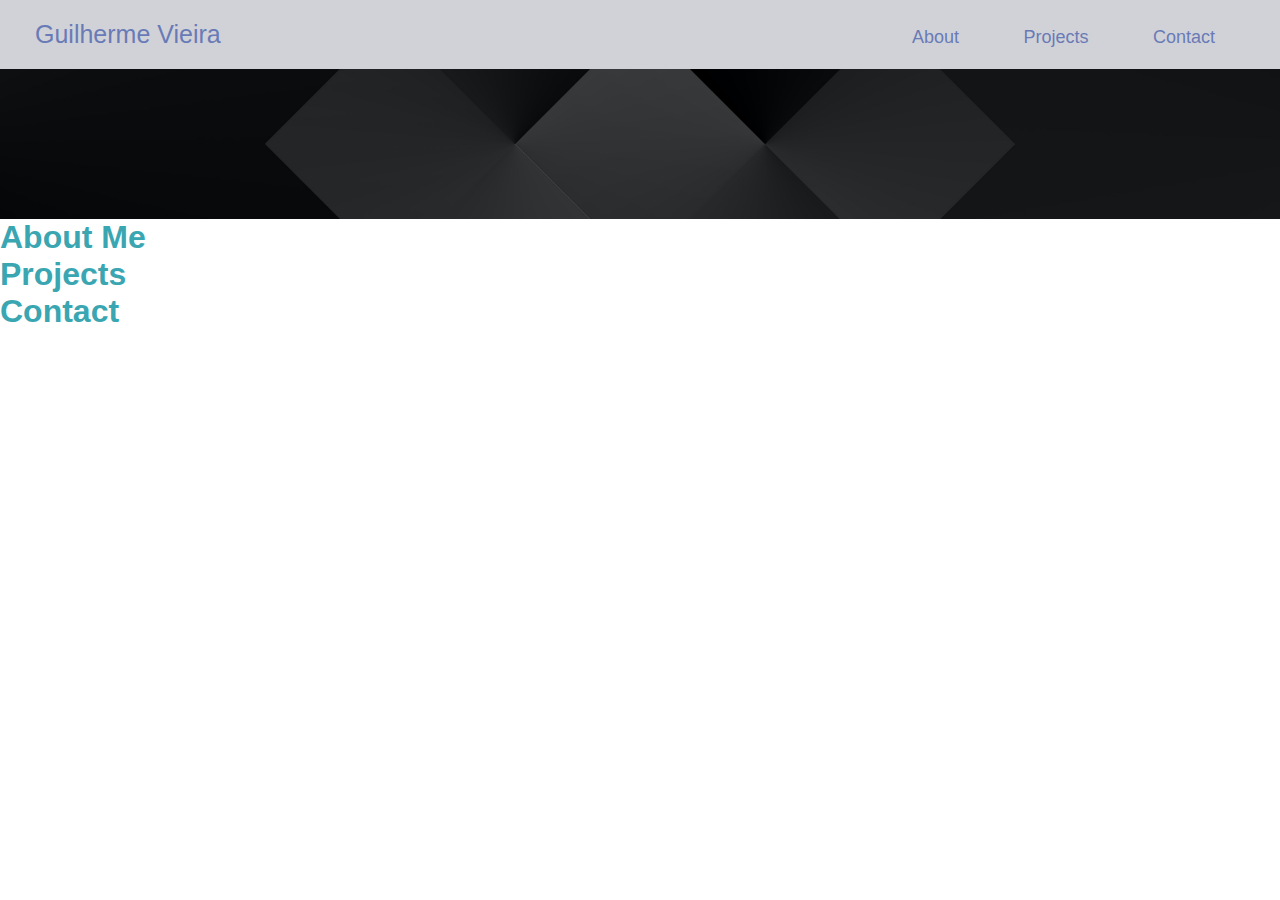
<file: index.html>
<!DOCTYPE html>
<html lang="en">
<head>
  <meta charset="UTF-8">
  <meta name="viewport" content="width=device-width, initial-scale=1">
  
  <title>Gui's Portfolio</title>
  <link rel="stylesheet" href="assets/style.css"/>

</head>

<body>
  <header> 
    <h1><a href="/">Guilherme Vieira</h1> 
    <nav>
        <ul>
            <li><a href="#About">About</a></li>
            <li><a href="#Projects">Projects</a></li>
            <li><a href="#Contact">Contact</a></li>
        </ul>   
    </nav>
</header>
<!-- Hero Section -->

  <section class="hero">
 
  </section>
<!-- About Section -->

  <section id="about">
    <h1>About Me</h1>
    
  </section>

<!-- Projects Section-->

  <section id="projects" class="indexes">
    <h1>Projects</h1>
  </section>

  <!-- Contact Section-->

  <section id="contact">
    <h1>Contact</h1>
  </section>
    
  </body>

</html>
</file>
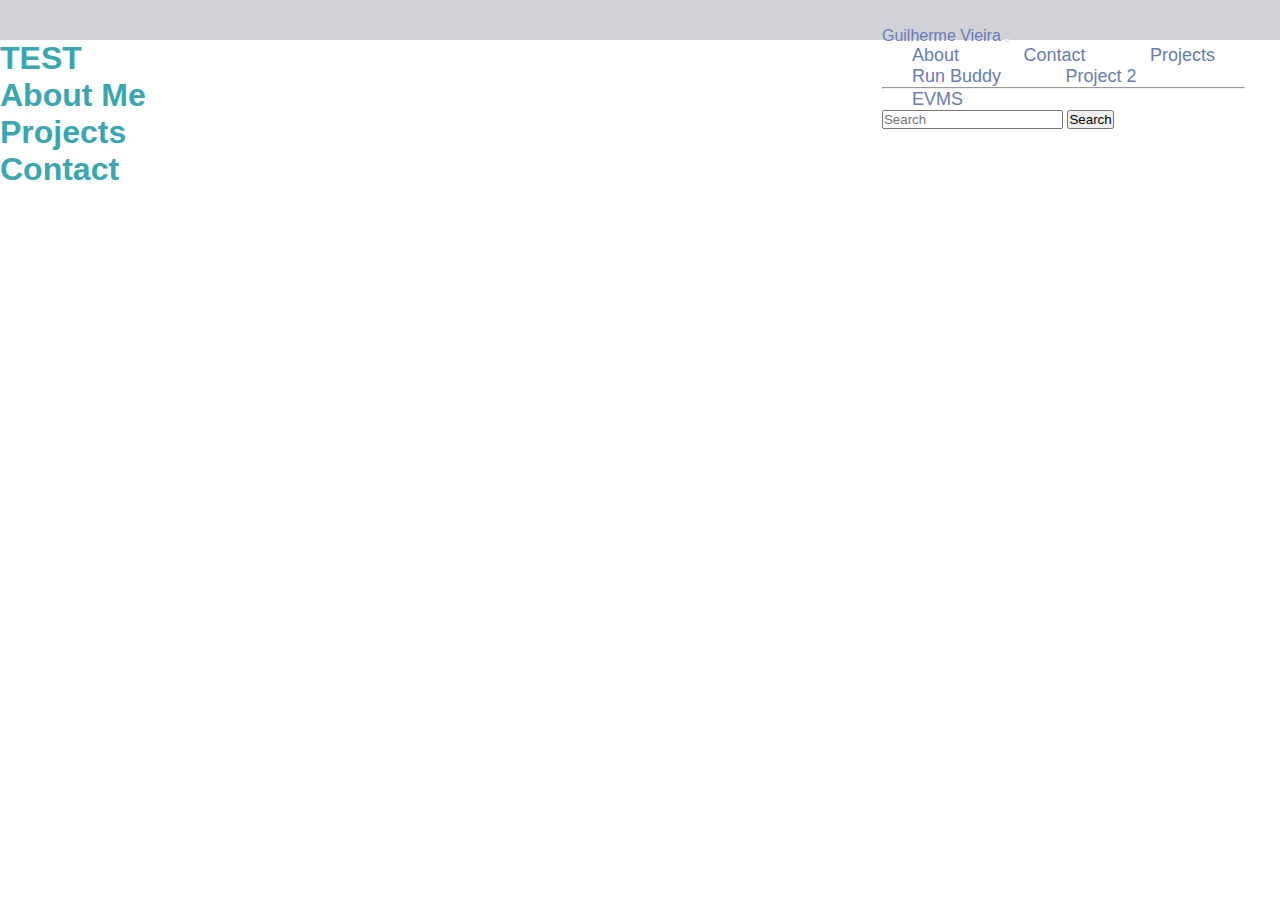
<file: index-bootstrap.html>
<!DOCTYPE html>
<html lang="en">
<head>
  <meta charset="UTF-8">
  <meta http-equiv="X-UA-Compatible" content="IE=edge">
  <meta name="viewport" content="width=device-width, initial-scale=1.0">
  
  <title>Gui's Portfolio</title>
  <link rel="stylesheet" href="assets/style.css"/>

</head>

<body>
  <header> 
    
    <!-- navbar template added -->
    
    <nav class="navbar navbar-expand-lg navbar-dark bg-dark">
      <div class="container-fluid">
        <a class="navbar-brand" href="#">Guilherme Vieira</a>
        <button class="navbar-toggler" type="button" data-bs-toggle="collapse" data-bs-target="#navbarSupportedContent" aria-controls="navbarSupportedContent" aria-expanded="false" aria-label="Toggle navigation">
          <span class="navbar-toggler-icon"></span>
        </button>
        <div class="collapse navbar-collapse" id="navbarSupportedContent">
          <ul class="navbar-nav me-auto mb-2 mb-lg-0">
            <li class="nav-item">
              <a class="nav-link active" aria-current="page" href="#about">About</a>
            </li>
            <li class="nav-item">
              <a class="nav-link" href="#contact">Contact</a>
            </li>
            <li class="nav-item dropdown">
              <a class="nav-link dropdown-toggle" href="#" id="navbarDropdown" role="button" data-bs-toggle="dropdown" aria-expanded="false">
                Projects
              </a>
              <ul class="dropdown-menu" aria-labelledby="navbarDropdown">
                <li><a class="dropdown-item" href="#">Run Buddy</a></li>
                <li><a class="dropdown-item" href="#">Project 2</a></li>
                <li><hr class="dropdown-divider"></li>
                <li><a class="dropdown-item" href="#">EVMS</a></li>
              </ul>
            </li>
          </ul>
          <form class="d-flex">
            <input class="form-control me-2" type="search" placeholder="Search" aria-label="Search">
            <button class="btn btn-outline-success" type="submit">Search</button>
          </form>
        </div>
      </div>
    </nav>
    <!-- linked Bootstrap 5.0 CSS library-->
    <link href="https://cdn.jsdelivr.net/npm/bootstrap@5.0.2/dist/css/bootstrap.min.css" rel="stylesheet" integrity="sha384-EVSTQN3/azprG1Anm3QDgpJLIm9Nao0Yz1ztcQTwFspd3yD65VohhpuuCOmLASjC" crossorigin="anonymous">
  </header>
<!-- Hero Section -->

  <section id="hero-vieira">
 <h1>TEST</h1>
  </section>
<!-- About Section -->

  <section id="about">
    <h1>About Me</h1>
    
  </section>

<!-- Projects Section-->

  <section id="projects">
    <h1>Projects</h1>
  </section>

  <!-- Contact Section-->

  <section id="contact">
    <h1>Contact</h1>
  </section>
    
  <!-- linked Bootstrap 5.0 JS library-->
  <script src="https://cdn.jsdelivr.net/npm/bootstrap@5.0.2/dist/js/bootstrap.bundle.min.js" integrity="sha384-MrcW6ZMFYlzcLA8Nl+NtUVF0sA7MsXsP1UyJoMp4YLEuNSfAP+JcXn/tWtIaxVXM" crossorigin="anonymous"></script>
</body>

</html>
</file>
<file: assets/style.css>
* {
  margin: 0;
  padding: 0;
  box-sizing: border-box;
}
body {
  color: #39a6b2;
  font-family:'Lucida Sans', 'Lucida Sans Regular', 'Lucida Grande', 'Lucida Sans Unicode', Geneva, Verdana, sans-serif;
    }
header {
  padding: 20px 35px;
  background-color: #d1d2d8;
}

header h1 {
  font-weight:lighter;
  font-size: 25px;
  color: #51745d;
  margin: 0;
  display: inline;
}
header a {
  text-decoration: none;
  color: #697bb6;
}
header nav {
  float: right;
  margin: 7px 0;
}
header nav ul li {
display: inline;  
}
header nav ul li a {
margin: 0 30px;
font-weight: lighter;
font-size: 18px;
}


.hero {
  background-image:url(images/fakurian-design-VbC-EiOTDqA-unsplash.jpg);
  background-size:cover;
  background-position: center;
  position: relative;
  height: 150px;
}
</file>
